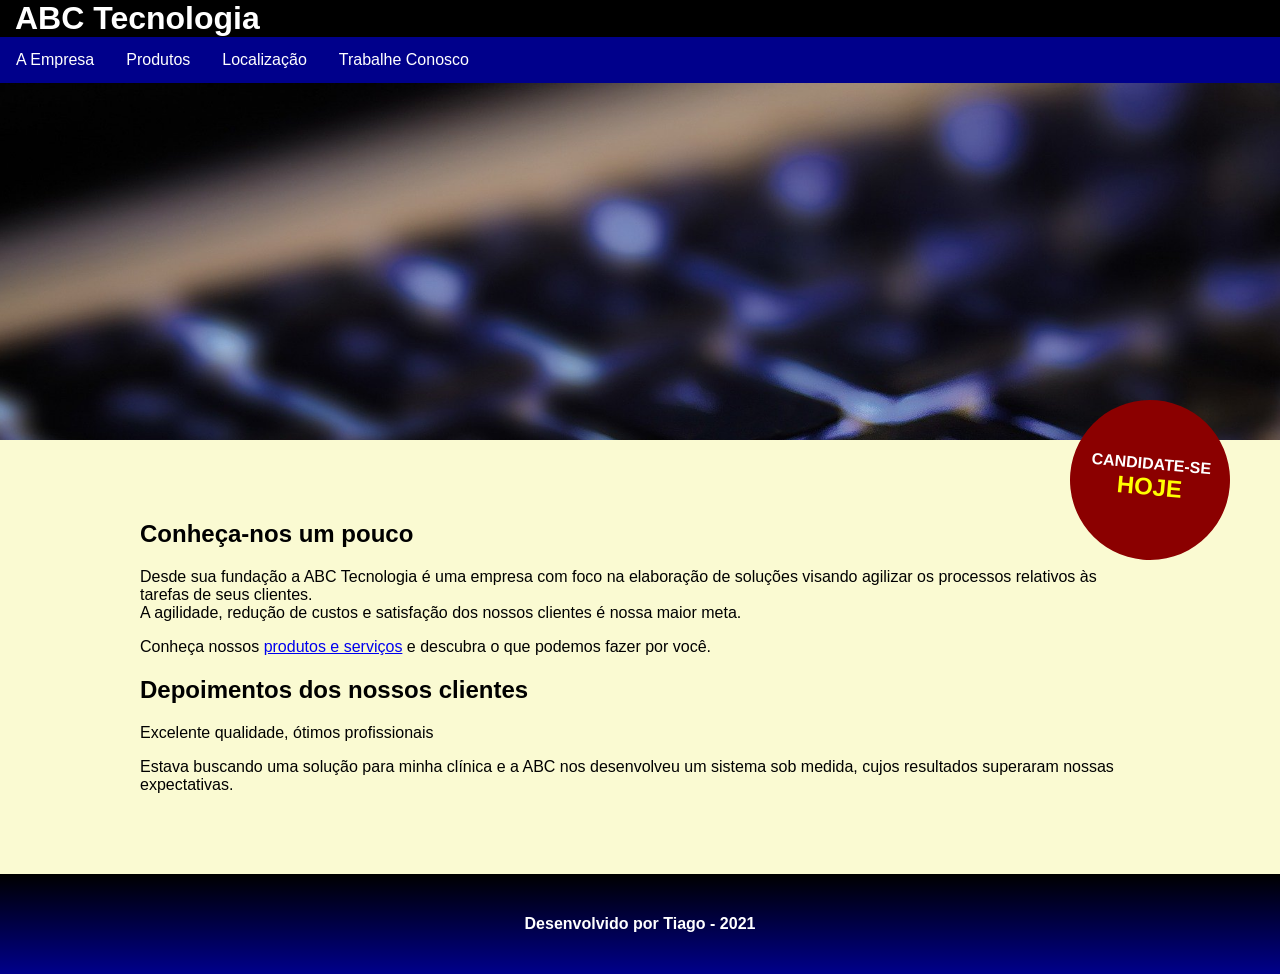
<file: projeto/index.html>
<!DOCTYPE html>
<html lang="pt-br">
<head>
    <meta charset="UTF-8">
    <meta http-equiv="X-UA-Compatible" content="IE=edge">
    <meta name="viewport" content="width=device-width, initial-scale=1.0">
    <title>ABC Tecnologia</title>

    <link rel="shortcut icon" href="imagens/icone.png" type="image/x-icon">

    <link rel="stylesheet" href="css/estilos.css">
    <link rel="stylesheet" href="css/menu.css">
</head>
<body>

    <header>
        <h1>ABC Tecnologia</h1>
        <nav>
            <ul class="menu">
                <li><a href="index.html">A Empresa</a></li>
                <li><a href="produtos.html">Produtos</a></li>
                <li><a href="localizacao.html">Localização</a></li>
                <li><a href="rh/registro.html">Trabalhe Conosco</a></li>

                <li class="icone">
                    <a href="">Menu &equiv; </a>
                </li>
            </ul>
        </nav>
    </header>

    <!-- Carregamento da imagem decorativa -->
    <div class="introducao"></div>

    <main class="container">

        <div>
            <a href="rh/registro.html" class="registro">
                Candidate-se <br>
                <span class="hoje">hoje</span>
            </a>
        </div>

        <article>
            <h2>Conheça-nos um pouco</h2>

            <p>Desde sua fundação a ABC Tecnologia é uma empresa com foco na elaboração de soluções visando agilizar os processos relativos às tarefas de seus clientes. <br>
            A agilidade, redução de custos e satisfação dos nossos clientes é nossa maior meta.</p>

            <p>Conheça nossos <a href="produtos.html">produtos e serviços</a> e descubra o que podemos fazer por você.</p>
        </article>

        <article>
            <h2>Depoimentos dos nossos clientes</h2>

            <p>Excelente qualidade, ótimos profissionais</p>

            <p>Estava buscando uma solução para minha clínica e a ABC nos desenvolveu um sistema sob medida, cujos resultados superaram nossas expectativas.</p>
        </article>
    </main>

    <footer>
        <p>Desenvolvido por Tiago - 2021</p>
    </footer>

<script src="js/menu.js"></script>

</body>
</html>
</file>
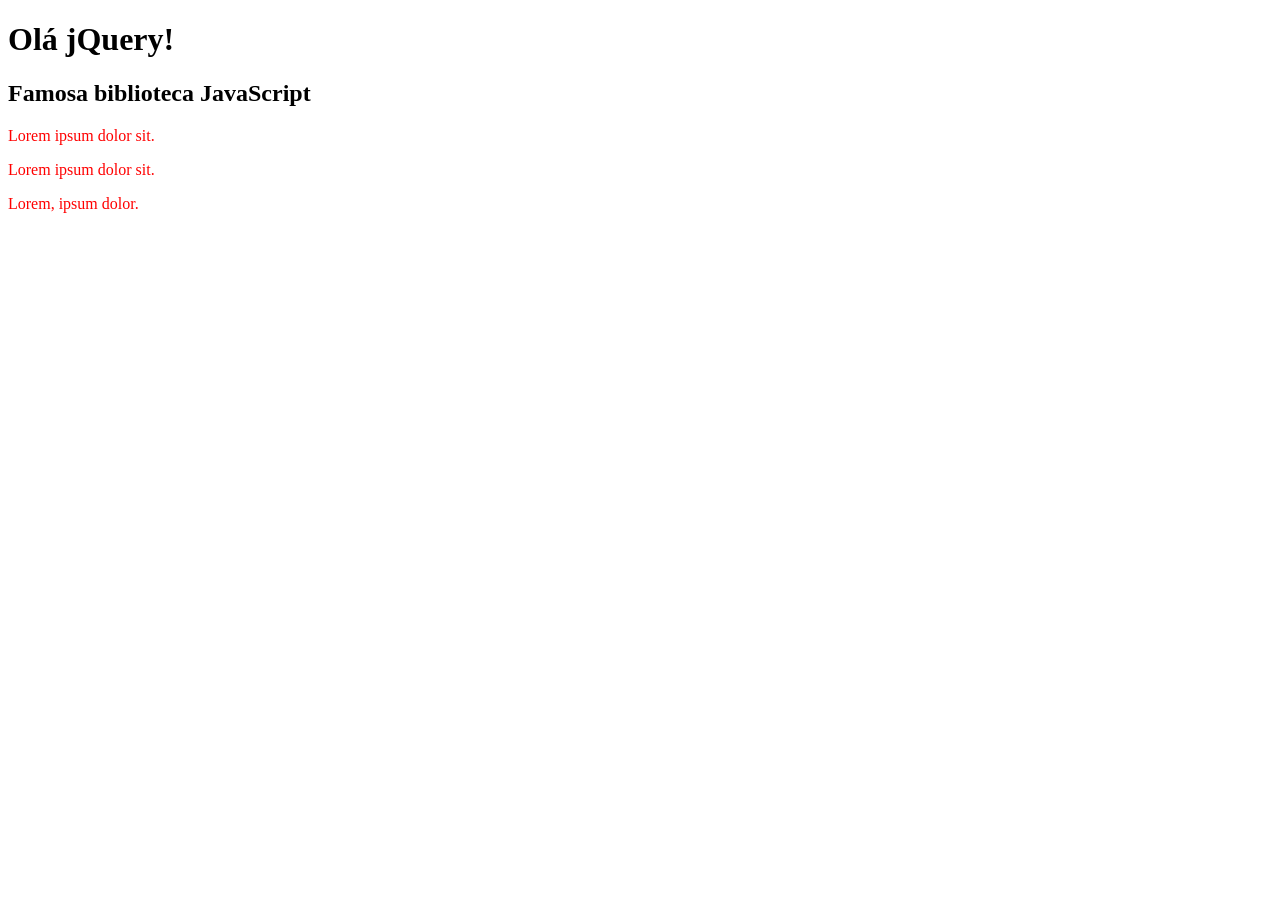
<file: projeto/introducao-jquery.html>
<!DOCTYPE html>
<html lang="en">
<head>
    <meta charset="UTF-8">
    <meta http-equiv="X-UA-Compatible" content="IE=edge">
    <meta name="viewport" content="width=device-width, initial-scale=1.0">
    <title>jQuery</title>
</head>
<body>
    <h1>Introdução ao jQuery</h1>
    <h2>Famosa biblioteca JavaScript</h2>
    <p>Lorem ipsum dolor sit.</p>
    <p>Lorem ipsum dolor sit.</p>
    <p>Lorem, ipsum dolor.</p>

    <!-- "Instalação/Importação" da jQuery -->
    <script src="https://code.jquery.com/jquery-3.6.0.min.js">
    </script>

    <script>
        const titulo = $("h1");
        console.log(titulo);

        const paragrafos = $("p");
        console.log(paragrafos);

        paragrafos.css("color", "red");

        titulo.text("Olá jQuery!");

        const subtitulo = $("h2");
        subtitulo.on("click", function(){
            titulo.text("Cliqueiiiii :-)");
            paragrafos.fadeOut();
        });

    </script>
    

</body>
</html>
</file>
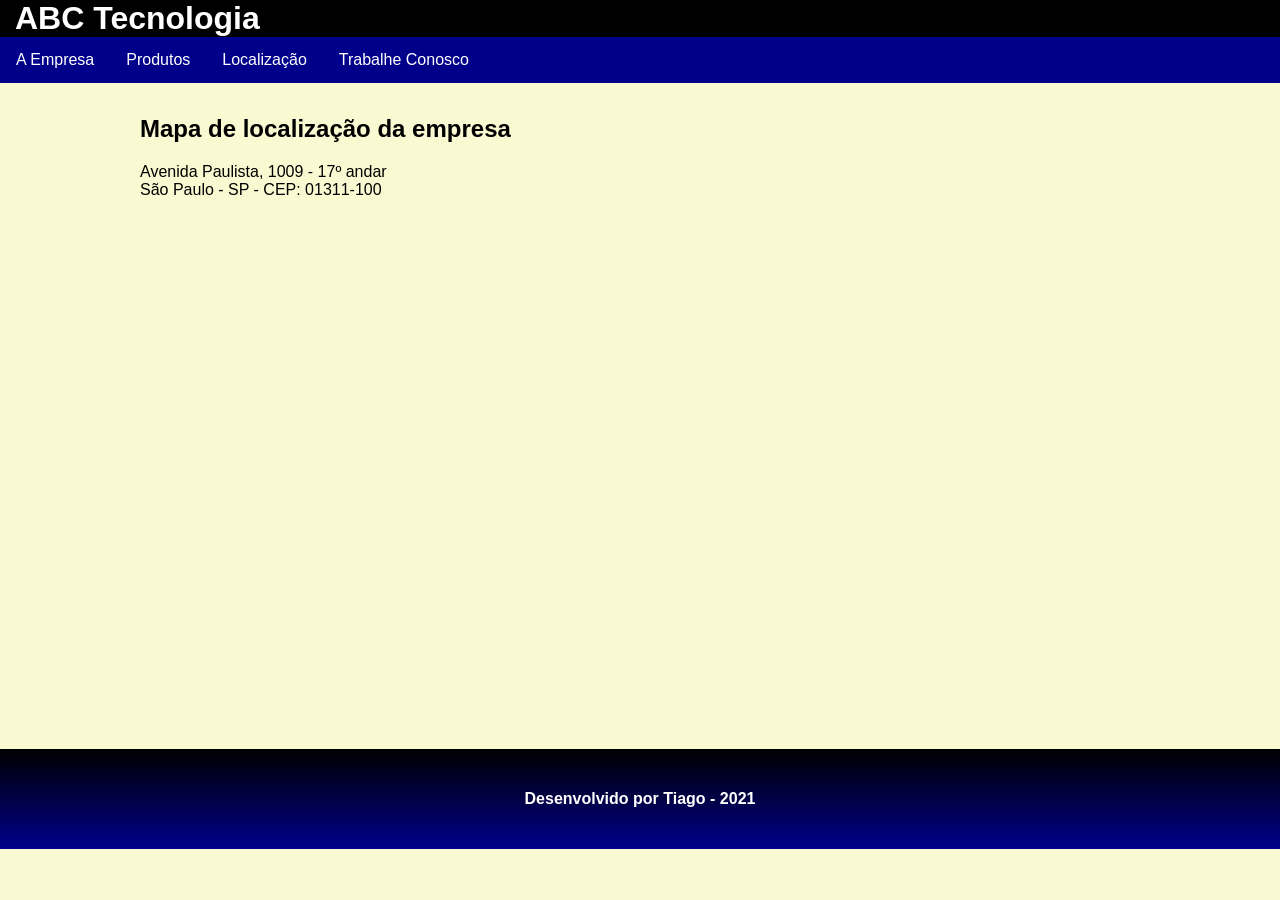
<file: projeto/localizacao.html>
<!DOCTYPE html>
<html lang="pt-br">
<head>
    <meta charset="UTF-8">
    <meta http-equiv="X-UA-Compatible" content="IE=edge">
    <meta name="viewport" content="width=device-width, initial-scale=1.0">
    <title>Localização - ABC Tecnologia</title>

    <link rel="shortcut icon" href="imagens/icone.png" type="image/x-icon">

    <link rel="stylesheet" href="css/estilos.css">
    <link rel="stylesheet" href="css/menu.css">
</head>
<body>

    <header>
        <h1>ABC Tecnologia</h1>
        <nav>
            <ul class="menu">
                <li><a href="index.html">A Empresa</a></li>
                <li><a href="produtos.html">Produtos</a></li>
                <li><a href="localizacao.html">Localização</a></li>
                <li><a href="rh/registro.html">Trabalhe Conosco</a></li>

                <li class="icone">
                    <a href="">Menu &equiv; </a>
                </li>
            </ul>
        </nav>
    </header>



    <main class="container ajuste">

        <!-- LOCALIZAÇÃO -->
        <article>
            <h2>Mapa de localização da empresa</h2>
            <p>Avenida Paulista, 1009 - 17º andar <br> São Paulo - SP - CEP: 01311-100 </p>
        
            <iframe src="https://www.google.com/maps/embed?pb=!1m18!1m12!1m3!1d3657.0880127675923!2d-46.654652586527774!3d-23.565282284680933!2m3!1f0!2f0!3f0!3m2!1i1024!2i768!4f13.1!3m3!1m2!1s0x94ce59c794a7aa7f%3A0xb829a724a0e0f972!2sImpacta%20Treinamentos!5e0!3m2!1spt-BR!2sbr!4v1623886567700!5m2!1spt-BR!2sbr" height="450" style="border:0;width:100%;" allowfullscreen="" loading="lazy"></iframe>
        
        </article>    
        <!-- FIM LOCALIZAÇÃO -->
        
    </main>

    <footer>
        <p>Desenvolvido por Tiago - 2021</p>
    </footer>

<script src="js/menu.js"></script>

</body>
</html>
</file>
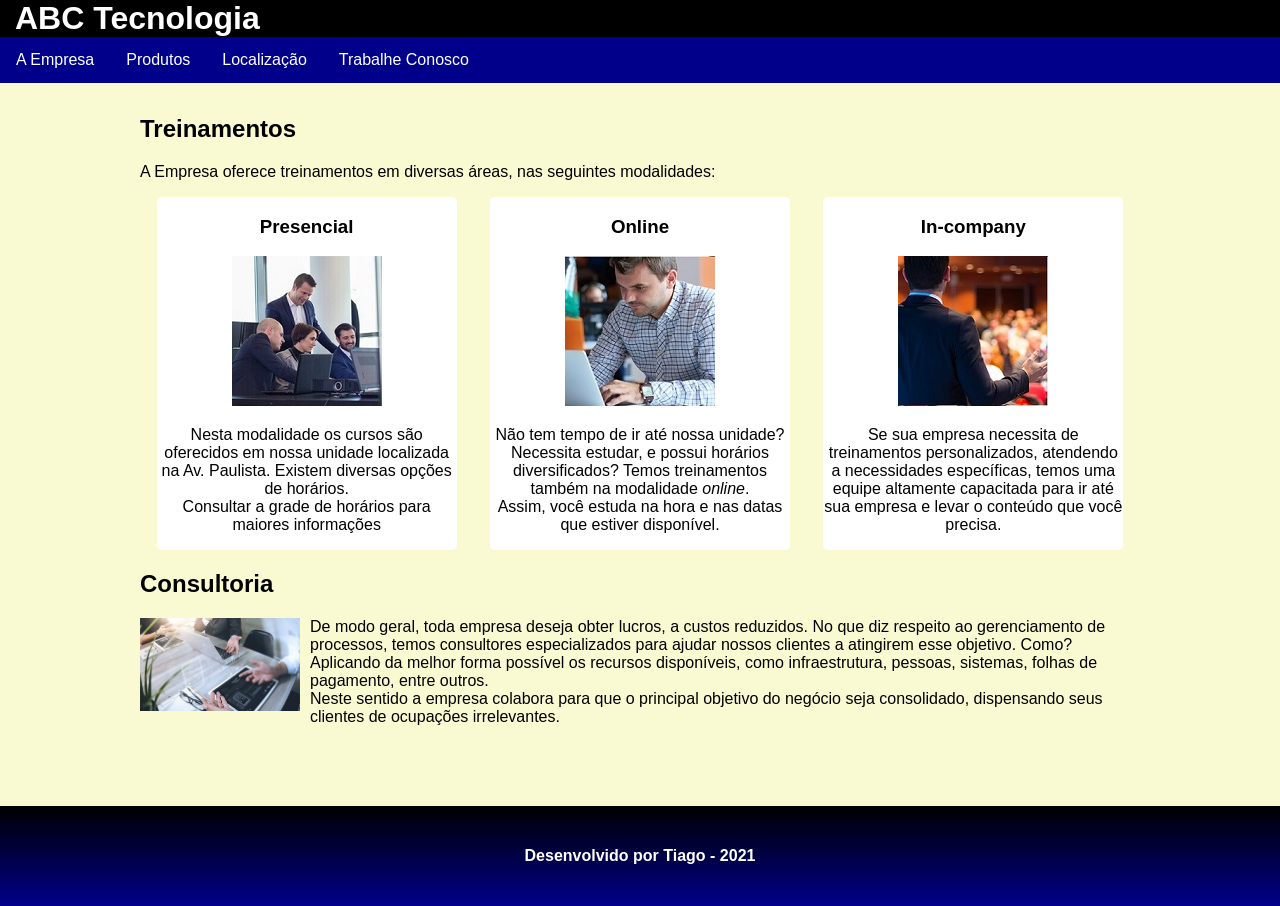
<file: projeto/produtos.html>
<!DOCTYPE html>
<html lang="pt-br">
<head>
    <meta charset="UTF-8">
    <meta http-equiv="X-UA-Compatible" content="IE=edge">
    <meta name="viewport" content="width=device-width, initial-scale=1.0">
    <title>Produtos - ABC Tecnologia</title>

    <link rel="shortcut icon" href="imagens/icone.png" type="image/x-icon">

    <link rel="stylesheet" href="css/estilos.css">
    <link rel="stylesheet" href="css/menu.css">
</head>
<body>

    <header>
        <h1>ABC Tecnologia</h1>
        <nav>
            <ul class="menu">
                <li><a href="index.html">A Empresa</a></li>
                <li><a href="produtos.html">Produtos</a></li>
                <li><a href="localizacao.html">Localização</a></li>
                <li><a href="rh/registro.html">Trabalhe Conosco</a></li>

                <li class="icone">
                    <a href="">Menu &equiv; </a>
                </li>
            </ul>
        </nav>
    </header>



    <main class="container ajuste">

        <!-- TREINAMENTOS -->
      <article>
        <h2>Treinamentos</h2>
        <p>A Empresa oferece treinamentos em diversas áreas, nas seguintes modalidades:</p>
      
        <div class="treinamentos">
          <section>
              <h3>Presencial</h3>
              <img src="imagens/curso-presencial.jpg" alt="">
              <p>
                  Nesta modalidade os cursos são oferecidos em nossa unidade localizada na Av. Paulista.
                  Existem diversas opções de horários.<br> Consultar a grade de horários para maiores informações
              </p>
          </section>
          <section>
              <h3>Online</h3>
              <img src="imagens/curso-online.jpg" alt="">
              <p>
                  Não tem tempo de ir até nossa unidade? Necessita estudar, e possui horários diversificados?
                  Temos treinamentos também na modalidade <i>online</i>.<br> Assim, você estuda na hora e nas datas que estiver disponível.
              </p>
          </section>
          <section>
              <h3>In-company</h3>
              <img src="imagens/curso-incompany.jpg" alt="">
              <p>
                  Se sua empresa necessita de treinamentos personalizados, atendendo a necessidades específicas, temos uma equipe altamente capacitada para ir até sua empresa e levar o conteúdo que você precisa.
              </p>
          </section>
        </div>
      </article>
      <!-- FIM TREINAMENTOS -->
  
      <!-- CONSULTORIA -->
      <article>
        <h2>Consultoria</h2>
        <p>
          <img class="flutuar-esquerda" src="imagens/consultoria.jpg" alt="">
            De modo geral, toda empresa deseja obter lucros,  a custos reduzidos.
            No que diz respeito ao gerenciamento de processos, temos consultores especializados para ajudar nossos clientes a atingirem esse objetivo.
            Como? Aplicando da melhor forma possível os recursos disponíveis, como infraestrutura, pessoas, sistemas, folhas de pagamento, entre outros.<br>
            Neste sentido a empresa colabora para que o principal objetivo do negócio seja consolidado, dispensando seus clientes de ocupações irrelevantes.
          </p>
      </article>
      <!-- FIM CONSULTORIA -->
        
    </main>

    <footer>
        <p>Desenvolvido por Tiago - 2021</p>
    </footer>

<script src="js/menu.js"></script>

</body>
</html>
</file>
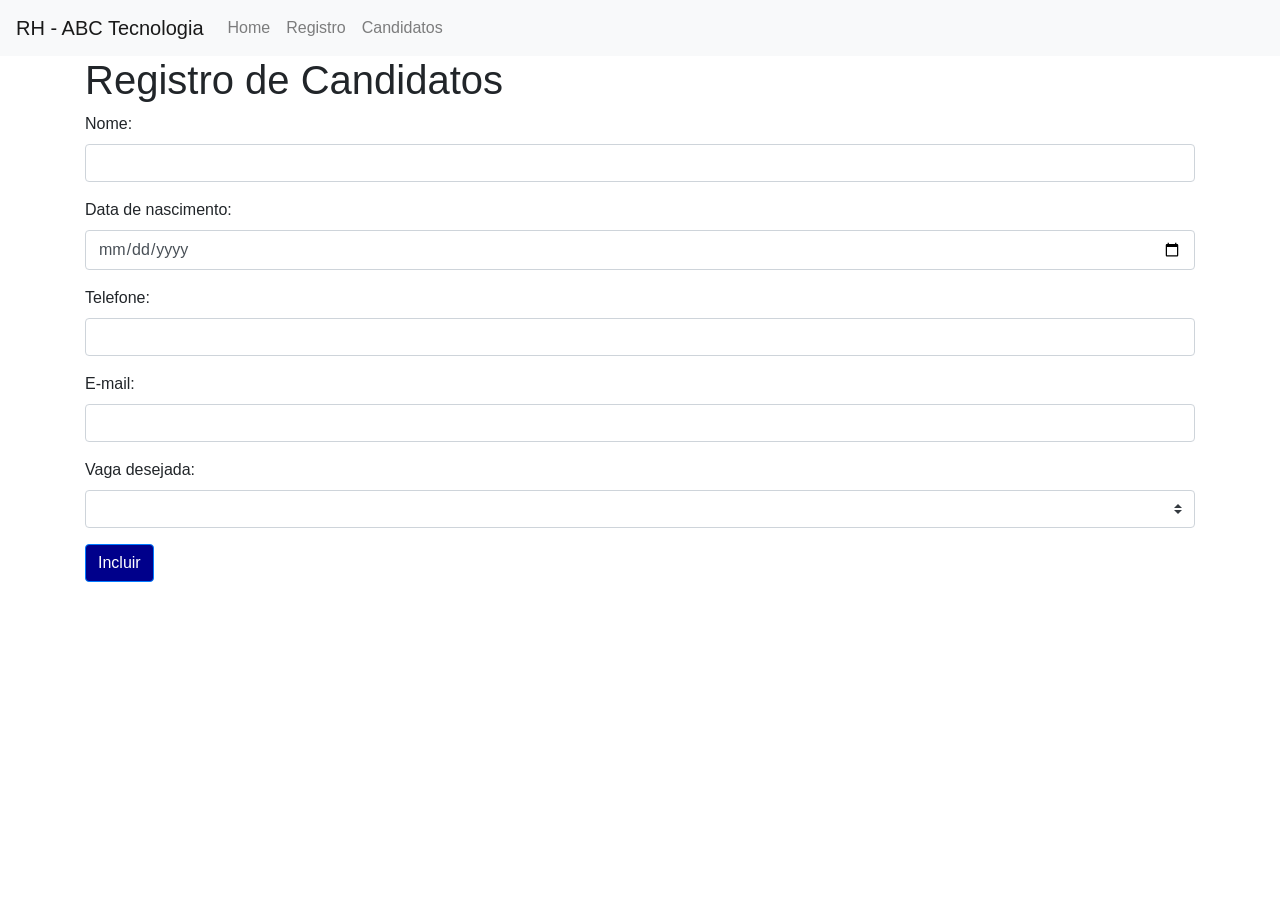
<file: projeto/rh/registro.html>
<!DOCTYPE html>
<html lang="pt-br">
<head>
    <meta charset="UTF-8">
    <meta http-equiv="X-UA-Compatible" content="IE=edge">
    <meta name="viewport" content="width=device-width, initial-scale=1.0">
    <title>Registro - ABC Tecnologia</title>

    <link rel="stylesheet" href="https://stackpath.bootstrapcdn.com/bootstrap/4.1.3/css/bootstrap.min.css" integrity="sha384-MCw98/SFnGE8fJT3GXwEOngsV7Zt27NXFoaoApmYm81iuXoPkFOJwJ8ERdknLPMO" crossorigin="anonymous">

    <style>
        .btn-primary {
            background-color: darkblue;
        }
    </style>

</head>
<body>
    <nav class="navbar navbar-expand-lg navbar-light bg-light">
        <a class="navbar-brand" href="#">RH - ABC Tecnologia</a>
        <button class="navbar-toggler" type="button" data-toggle="collapse" data-target="#navbarNav" aria-controls="navbarNav" aria-expanded="false" aria-label="Alterna navegação">
          <span class="navbar-toggler-icon"></span>
        </button>
        <div class="collapse navbar-collapse" id="navbarNav">
          <ul class="navbar-nav">
            <li class="nav-item">
              <a class="nav-link" href="../index.html">Home <span class="sr-only">(Página atual)</span></a>
            </li>
            <li class="nav-item">
              <a class="nav-link" href="registro.html">Registro</a>
            </li>
            <li class="nav-item">
              <a class="nav-link" href="candidatos.html">Candidatos</a>
            </li>
            
          </ul>
        </div>
      </nav>


<div class="container">      
    <h1>Registro de Candidatos</h1>

    <form action="" method="post" id="cadastro">
        <p class="form-group">
            <label for="nome">Nome:</label>
            <input class="form-control" required type="text" name="nome" id="nome">
        </p>

        <p class="form-group">
            <label for="data">Data de nascimento:</label>
            <input class="form-control" required type="date" name="data" id="data">
        </p>

        <p class="form-group">
            <label for="telefone">Telefone:</label>
            <input class="form-control" required type="tel" name="telefone" id="telefone">
        </p>

        <p class="form-group">
            <label for="email">E-mail:</label>
            <input class="form-control" required type="email" name="email" id="email">
        </p>

        <p class="form-group">
            <label for="vaga">Vaga desejada:</label>
            <select class="custom-select" required name="vaga" id="vaga">
                     
            </select>
        </p>

        
        <button class="btn btn-primary" type="submit">Incluir</button>
    </form>

    <p id="mensagem"></p>
</div>    
    
<script src="https://code.jquery.com/jquery-3.6.0.min.js"></script>

<script src="https://cdnjs.cloudflare.com/ajax/libs/popper.js/1.14.3/umd/popper.min.js" integrity="sha384-ZMP7rVo3mIykV+2+9J3UJ46jBk0WLaUAdn689aCwoqbBJiSnjAK/l8WvCWPIPm49" crossorigin="anonymous"></script>

<script src="https://stackpath.bootstrapcdn.com/bootstrap/4.1.3/js/bootstrap.min.js" integrity="sha384-ChfqqxuZUCnJSK3+MXmPNIyE6ZbWh2IMqE241rYiqJxyMiZ6OW/JmZQ5stwEULTy" crossorigin="anonymous"></script>


<script src="../js/lista-vagas.js"></script>    
<script src="../js/cadastro.js"></script>

</body>
</html>
</file>
<file: projeto/css/estilos.css>
/* Alterando o Box-Model */
* { box-sizing: border-box; }

body {
    background-color: lightgoldenrodyellow;
    font-family: 'Segoe UI', Tahoma, Geneva, Verdana, sans-serif;

    /* CSS Reset */
    margin: 0;
    padding: 0;
}

h1 {
    background-color: black;
    color: white;
    margin: 0; /* CSS reset */
    padding-left: 15px;
}

.introducao {
    background-image: url(../imagens/teclado.jpg);
    
    /* Versão abreviada/curta */
    padding: 220px 0;

    /* Versão completa: */
    /* padding-top: 220px;
    padding-bottom: 220px;
    padding-left: 0;
    padding-right: 0; */

    background-attachment: fixed;
    background-size: cover;
    background-position: center;
}

main {
    width: 90%;
    margin: auto;
    max-width: 1000px;
}

/* p {
    line-height: 30px;
    padding-top: 15px;
} */

footer {
    background-image: linear-gradient(black,darkblue);
    height: 100px;
    color: white;
    font-weight: bold;
    text-align: center;

    /* Usando o flex para alinhamentos
    horizontal e vertical */
    display: flex; /* ativando o modo flex */
    justify-content: center;
    align-items: center;
}

.registro {
    background-color: darkred;
    color: white;
    text-align: center;
    font-weight: bold;
    text-decoration: none; 
    text-transform: uppercase;
    
    position: absolute;
    width: 160px;
    height: 160px;
    border-radius: 100%;
    padding-top: 55px;
    top: 400px;
    right: 50px;
    transform: rotate(5deg);
    transition: 0.5s;
}

.hoje {
    font-size: 24px;
    color: yellow;
}

.registro:hover, .registro:focus {
    background-color: darkblue;
	transform: rotate(10deg);
}


.container { 
    margin-top: 80px; 
    margin-bottom: 80px;
}

@media screen and (max-width: 760px) {
    .registro {
        width: 130px;
        height: 130px;
        font-weight: 14px;
        padding-top: 45px;
    }

    .hoje { font-size: 18px; }
}


.treinamentos section {
    background-color: white;
    text-align: center;
    border-radius: 5px;
    width: 30%;
}

.treinamentos {
    display: flex;
    justify-content: space-around;
}

.flutuar-esquerda {
    float: left;
    width: 160px;
    margin-right: 10px;
}

.ajuste { padding-top: 15px; }
</file>
<file: projeto/css/menu.css>
header {
    position: fixed;
    left: 0;
    top: 0;
    right: 0;
    z-index: 10;
}

.menu {
    list-style: none;
    margin: 0;
    padding: 0;
    background-color: darkblue;

    /* A propriedade abaixo resolve o efeito
    colateral do float */
    overflow: hidden;
}

.menu li { float: left; }

.menu li a {
    text-decoration: none;
    color: white;
    padding: 14px 16px;
    display: block;
    /* border-right: solid 1px rgb(1, 1, 71); */
    /* box-shadow: black 1px 1px 10px; */
}

.menu li a:hover, .menu li a:focus {
    background-color: white;
    color: darkblue;
}

/* Versão 1 (provisória) */
/* @media screen and (max-width: 760px){
    .menu li { float: none; }
    .menu li a { text-align: center; }
} */


/* Iniciando com ícone do menu oculto */
.menu li.icone { display: none; }

@media screen and (max-width: 760px){

    /* Escondendo os itens do menu */
    .menu li { display: none; }

    /* Reexibindo o ícone do menu flutuado à direita */
    .menu li.icone {
        display: block;
        float: right;
    }

    /* Ativando o posicionamento relativo */
    .menu.responsivo { position: relative; }
    
    /* Acertamos as coordenadas */
    .menu.responsivo li.icone {
        position: absolute;
        right: 0;
        top: 0;
    }
    
    .menu.responsivo li {
        float: none;
        display: inline;
    }
}
</file>
